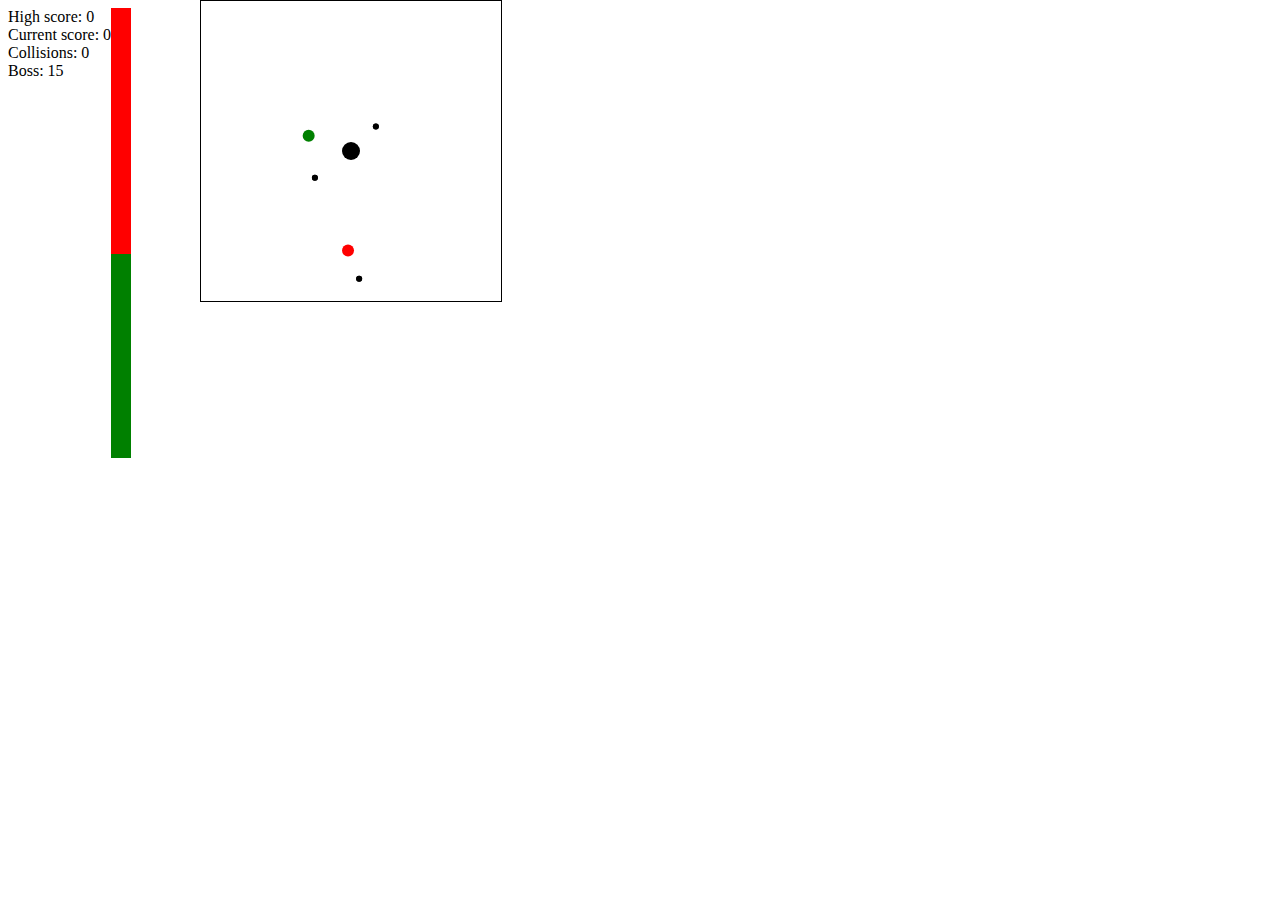
<file: index.html>
<!DOCTYPE html>
<html>
  <head>
    <!-- stylesheets -->
    <link rel='stylesheet' href='css/index.css'>

    <!-- libs -->
    <script src="lib/d3.js" charset="utf-8"></script>

    <!-- sources -->
    <script src="js/ScreenObject.js"></script>
    <script src="js/Board.js"></script>
    <script src="js/Enemy.js"></script>
    <script src="js/Bullet.js"></script>
    <script src="js/Player.js"></script>


    <!-- init -->
    <script>

    </script>
    <title>Watchout</title>
  </head>
  <body>
    <div class="scoreboard">
      <div class="high">High score: <span>0</span></div>
      <div class="current">Current score: <span>0</span></div>
      <div class="collisions">Collisions: <span>0</span></div>
      <div class="timer">Boss: <span>0</span></div>
    </div>
    <div class="energy">
      <div class="bar"></div>
    </div>
    <svg class="board">
    </svg>
    <script src="js/watchout.js"></script>
  </body>
</html>
</file>
<file: css/index.css>
/* your beautiful css styling goes here! */

/* Note: an asteroid image is included in this repo.
Feel free to use it if you like. */

.bullet{
  fill: yellow;
}

.enemy{
  fill: red;
}

.pet{
  fill: green;
}

.boss{
  fill: cyan;
}

.scoreboard{
  float: left;
}

.energy{
  float: left;
  width: 20px;
  overflow: hidden;
  background-color: red;
}

.bar{
  position: relative;
  width: 100%;
  height: 100%;
  background-color: green;
}

.board{
  position: absolute;
  top: 0;
  left: 200px;
  border: solid 1px black;
  width: 300px;
  height: 300px;
}
</file>
